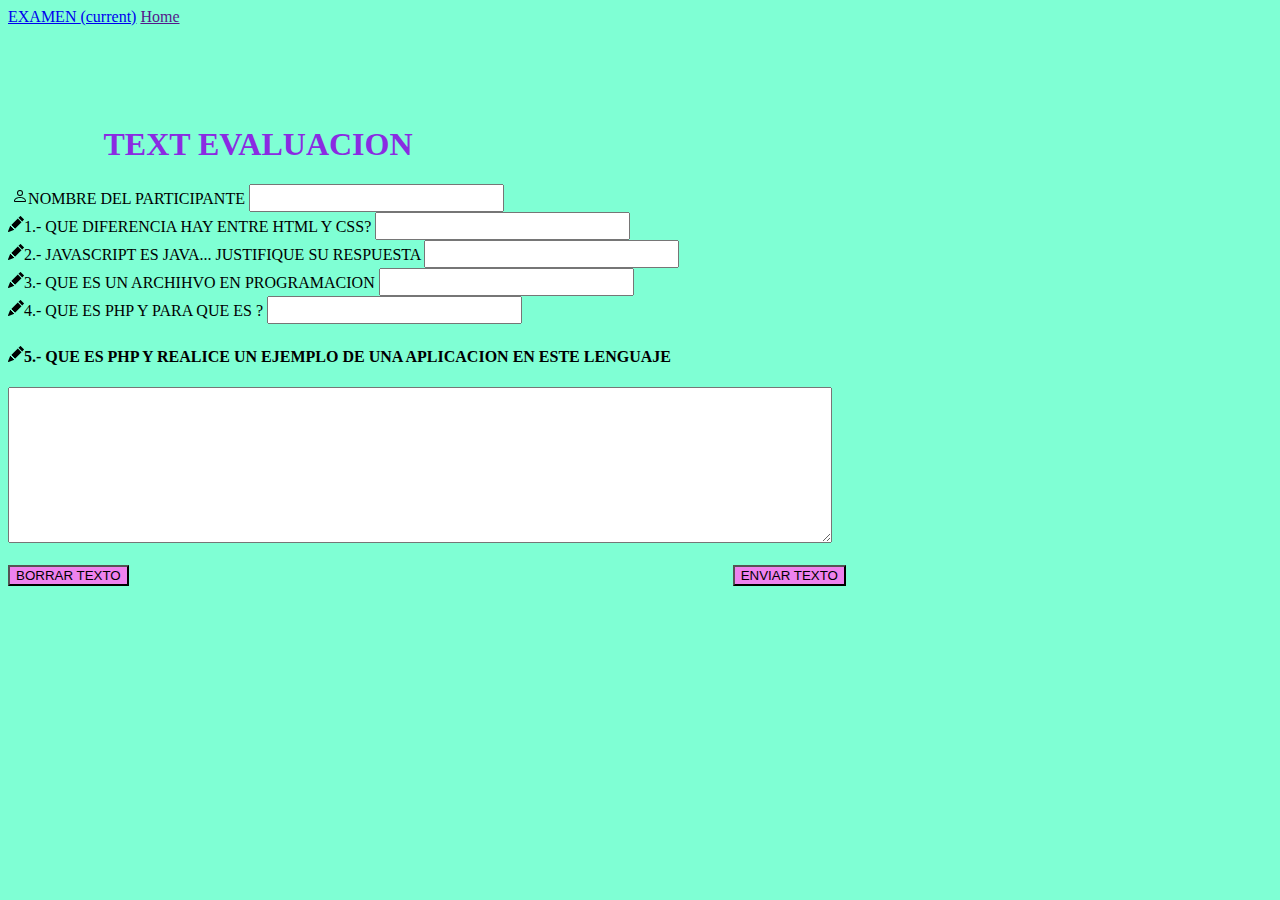
<file: index.html>
<!doctype html>
<html lang="en">
    <head>
        <title>Title</title>
        <!-- Required meta tags -->
        <meta charset="utf-8" />
        <meta
            name="viewport"
            content="width=device-width, initial-scale=1, shrink-to-fit=no"
        />

        <!-- Bootstrap CSS v5.2.1 -->
        <link
            href="https://cdn.jsdelivr.net/npm/bootstrap@5.3.2/dist/css/bootstrap.min.css"
            rel="stylesheet"
            integrity="sha384-T3c6CoIi6uLrA9TneNEoa7RxnatzjcDSCmG1MXxSR1GAsXEV/Dwwykc2MPK8M2HN"
            crossorigin="anonymous"
        />
        <link rel="stylesheet" href="">
    </head>

    <body style="background-color: aquamarine;">

        
        <nav class="navbar navbar-expand navbar-light bg-primary">
            <div class="nav navbar-nav">
                <a class="nav-item nav-link active" href="#" aria-current="page"
                    >EXAMEN <span class="visually-hidden">(current)</span></a
                >
                <a class="nav-item nav-link" href="">Home</a>
            </div>
        </nav>
        
        <div
            class="container"
            style="width: 500px;margin-top: 100px;text-align: center;"
        >
        <h1 style="text-align: center;color: blueviolet;">TEXT EVALUACION</h1>

        <form action="registro.php" method="post">
            <div class="mb-3">
                <label for="" class="form-label"><svg xmlns="http://www.w3.org/2000/svg" width="16" height="16" fill="currentColor" class="bi bi-person" viewBox="0 0 16 16">
                    <path d="M8 8a3 3 0 1 0 0-6 3 3 0 0 0 0 6m2-3a2 2 0 1 1-4 0 2 2 0 0 1 4 0m4 8c0 1-1 1-1 1H3s-1 0-1-1 1-4 6-4 6 3 6 4m-1-.004c-.001-.246-.154-.986-.832-1.664C11.516 10.68 10.289 10 8 10s-3.516.68-4.168 1.332c-.678.678-.83 1.418-.832 1.664z"/>
                  </svg>NOMBRE DEL PARTICIPANTE</label>
                <input
                    type="text"
                    class="form-control"
                    name="nombre"
                    id=""
                    aria-describedby="helpId"
                    placeholder=""
                    style="font-size: larger;text-align: center;"
                />
                <small id="helpId" class="form-text text-muted"></small>
            </div>
        </div>
        <div class="mb-3">
            <label for="" class="form-label"><svg xmlns="http://www.w3.org/2000/svg" width="16" height="16" fill="currentColor" class="bi bi-pencil-fill" viewBox="0 0 16 16">
                <path d="M12.854.146a.5.5 0 0 0-.707 0L10.5 1.793 14.207 5.5l1.647-1.646a.5.5 0 0 0 0-.708zm.646 6.061L9.793 2.5 3.293 9H3.5a.5.5 0 0 1 .5.5v.5h.5a.5.5 0 0 1 .5.5v.5h.5a.5.5 0 0 1 .5.5v.5h.5a.5.5 0 0 1 .5.5v.207zm-7.468 7.468A.5.5 0 0 1 6 13.5V13h-.5a.5.5 0 0 1-.5-.5V12h-.5a.5.5 0 0 1-.5-.5V11h-.5a.5.5 0 0 1-.5-.5V10h-.5a.5.5 0 0 1-.175-.032l-.179.178a.5.5 0 0 0-.11.168l-2 5a.5.5 0 0 0 .65.65l5-2a.5.5 0 0 0 .168-.11z"/>
              </svg>1.- QUE DIFERENCIA HAY ENTRE HTML Y CSS?</label>
            <input
                type="text"
                class="form-control"
                name="pregunta1"
                id=""
                aria-describedby="helpId"
                placeholder=""
                style="font-size: larger;text-align: left;"
            />
            <small id="helpId" class="form-text text-muted"></small>
        </div>

        <div class="mb-3">
            <label for="" class="form-label"><svg xmlns="http://www.w3.org/2000/svg" width="16" height="16" fill="currentColor" class="bi bi-pencil-fill" viewBox="0 0 16 16">
                <path d="M12.854.146a.5.5 0 0 0-.707 0L10.5 1.793 14.207 5.5l1.647-1.646a.5.5 0 0 0 0-.708zm.646 6.061L9.793 2.5 3.293 9H3.5a.5.5 0 0 1 .5.5v.5h.5a.5.5 0 0 1 .5.5v.5h.5a.5.5 0 0 1 .5.5v.5h.5a.5.5 0 0 1 .5.5v.207zm-7.468 7.468A.5.5 0 0 1 6 13.5V13h-.5a.5.5 0 0 1-.5-.5V12h-.5a.5.5 0 0 1-.5-.5V11h-.5a.5.5 0 0 1-.5-.5V10h-.5a.5.5 0 0 1-.175-.032l-.179.178a.5.5 0 0 0-.11.168l-2 5a.5.5 0 0 0 .65.65l5-2a.5.5 0 0 0 .168-.11z"/>
              </svg>2.- JAVASCRIPT ES JAVA... JUSTIFIQUE SU RESPUESTA</label>
            <input
                type="text"
                class="form-control"
                name="pregunta2"
                id=""
                aria-describedby="helpId"
                placeholder=""
                style="font-size: larger;text-align: left;"
            />
            <small id="helpId" class="form-text text-muted"></small>
        </div>

<div class="mb-3">
            <label for="" class="form-label"><svg xmlns="http://www.w3.org/2000/svg" width="16" height="16" fill="currentColor" class="bi bi-pencil-fill" viewBox="0 0 16 16">
                <path d="M12.854.146a.5.5 0 0 0-.707 0L10.5 1.793 14.207 5.5l1.647-1.646a.5.5 0 0 0 0-.708zm.646 6.061L9.793 2.5 3.293 9H3.5a.5.5 0 0 1 .5.5v.5h.5a.5.5 0 0 1 .5.5v.5h.5a.5.5 0 0 1 .5.5v.5h.5a.5.5 0 0 1 .5.5v.207zm-7.468 7.468A.5.5 0 0 1 6 13.5V13h-.5a.5.5 0 0 1-.5-.5V12h-.5a.5.5 0 0 1-.5-.5V11h-.5a.5.5 0 0 1-.5-.5V10h-.5a.5.5 0 0 1-.175-.032l-.179.178a.5.5 0 0 0-.11.168l-2 5a.5.5 0 0 0 .65.65l5-2a.5.5 0 0 0 .168-.11z"/>
              </svg>3.- QUE ES UN ARCHIHVO EN PROGRAMACION</label>
            <input
                type="text"
                class="form-control"
                name="pregunta3"
                id=""
                aria-describedby="helpId"
                placeholder=""
                style="font-size: larger;text-align: left;"
            />
            <small id="helpId" class="form-text text-muted"></small>
        </div>
        <div class="mb-3">
            <label for="" class="form-label"><svg xmlns="http://www.w3.org/2000/svg" width="16" height="16" fill="currentColor" class="bi bi-pencil-fill" viewBox="0 0 16 16">
                <path d="M12.854.146a.5.5 0 0 0-.707 0L10.5 1.793 14.207 5.5l1.647-1.646a.5.5 0 0 0 0-.708zm.646 6.061L9.793 2.5 3.293 9H3.5a.5.5 0 0 1 .5.5v.5h.5a.5.5 0 0 1 .5.5v.5h.5a.5.5 0 0 1 .5.5v.5h.5a.5.5 0 0 1 .5.5v.207zm-7.468 7.468A.5.5 0 0 1 6 13.5V13h-.5a.5.5 0 0 1-.5-.5V12h-.5a.5.5 0 0 1-.5-.5V11h-.5a.5.5 0 0 1-.5-.5V10h-.5a.5.5 0 0 1-.175-.032l-.179.178a.5.5 0 0 0-.11.168l-2 5a.5.5 0 0 0 .65.65l5-2a.5.5 0 0 0 .168-.11z"/>
              </svg>4.- QUE ES PHP Y PARA QUE ES ?</label>
            <input
                type="text"
                class="form-control"
                name="pregunta4"
                id=""
                aria-describedby="helpId"
                placeholder=""
                style="font-size: larger;text-align: left;"
            />
            <small id="helpId" class="form-text text-muted"></small>
        </div>

        <div class="mb-3">

            <h4><svg xmlns="http://www.w3.org/2000/svg" width="16" height="16" fill="currentColor" class="bi bi-pencil-fill" viewBox="0 0 16 16">
                <path d="M12.854.146a.5.5 0 0 0-.707 0L10.5 1.793 14.207 5.5l1.647-1.646a.5.5 0 0 0 0-.708zm.646 6.061L9.793 2.5 3.293 9H3.5a.5.5 0 0 1 .5.5v.5h.5a.5.5 0 0 1 .5.5v.5h.5a.5.5 0 0 1 .5.5v.5h.5a.5.5 0 0 1 .5.5v.207zm-7.468 7.468A.5.5 0 0 1 6 13.5V13h-.5a.5.5 0 0 1-.5-.5V12h-.5a.5.5 0 0 1-.5-.5V11h-.5a.5.5 0 0 1-.5-.5V10h-.5a.5.5 0 0 1-.175-.032l-.179.178a.5.5 0 0 0-.11.168l-2 5a.5.5 0 0 0 .65.65l5-2a.5.5 0 0 0 .168-.11z"/>
              </svg>5.- QUE ES PHP Y REALICE UN EJEMPLO DE UNA APLICACION EN ESTE LENGUAJE</h4>

            <textarea name="pregunta5" cols="100" rows="10"></textarea>
            

            <br><br>

            <button type="reset" style="background-color: violet;">BORRAR TEXTO</button>

            

            <button type="submit"style="margin-left: 600px; background-color: violet;">ENVIAR TEXTO</button>
           
            
             
            
           
        </div>



        



            
            </form>
            



        </form>
        
        </div>
        
        


        <footer>
            <!-- place footer here -->
        </footer>
        <!-- Bootstrap JavaScript Libraries -->
        <script
            src="https://cdn.jsdelivr.net/npm/@popperjs/core@2.11.8/dist/umd/popper.min.js"
            integrity="sha384-I7E8VVD/ismYTF4hNIPjVp/Zjvgyol6VFvRkX/vR+Vc4jQkC+hVqc2pM8ODewa9r"
            crossorigin="anonymous"
        ></script>

        <script
            src="https://cdn.jsdelivr.net/npm/bootstrap@5.3.2/dist/js/bootstrap.min.js"
            integrity="sha384-BBtl+eGJRgqQAUMxJ7pMwbEyER4l1g+O15P+16Ep7Q9Q+zqX6gSbd85u4mG4QzX+"
            crossorigin="anonymous"
        ></script>
    </body>
</html>
</file>
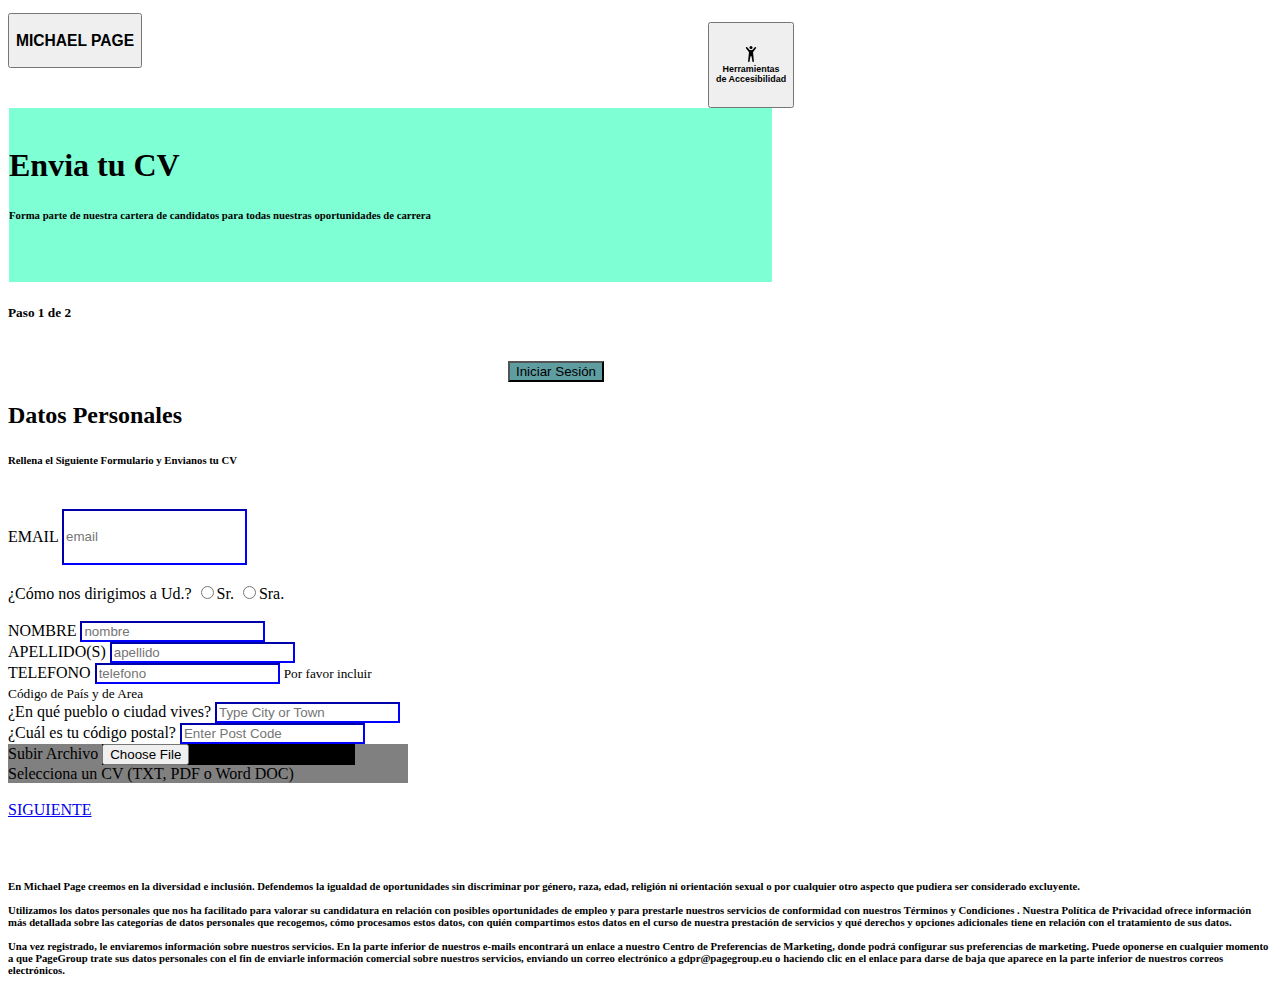
<file: APP5/APP6/index.html>
<!DOCTYPE html>
<html lang="en">
<head>
    <meta charset="UTF-8">
    <meta name="viewport" content="width=device-width, initial-scale=1.0">
    <title>Document</title>
</head>
<body>
    
    <!doctype html>
    <html lang="en">
        <head>
            <title>Title</title>
            <!-- Required meta tags -->
            <meta charset="utf-8" />
            <meta
                name="viewport"
                content="width=device-width, initial-scale=1, shrink-to-fit=no"
            />
    
            <!-- Bootstrap CSS v5.2.1 -->
            <link
                href="https://cdn.jsdelivr.net/npm/bootstrap@5.3.2/dist/css/bootstrap.min.css"
                rel="stylesheet"
                integrity="sha384-T3c6CoIi6uLrA9TneNEoa7RxnatzjcDSCmG1MXxSR1GAsXEV/Dwwykc2MPK8M2HN"
                crossorigin="anonymous"
            />
        </head>
    
        <body>
           
            <div class="">
                <button
                    type="button"
                    name=""
                    id=""
                    class="btn btn-white"
                    style="margin-right: 600px;font-family: Impact, Haettenschweiler, 'Arial Narrow Bold', sans-serif;margin-top:5px ;"

                >
                   <h3> MICHAEL PAGE</h3>
                </button>
                </div>


                
                <div class="">
                    <button
                        type="button"
                        name=""
                        id=""
                        class="btn btn-dark"
                        style="margin-left:700px;margin-top: -5%;"
                        
                    >
                       <h6><svg xmlns="http://www.w3.org/2000/svg" width="16" height="16" fill="currentColor" class="bi bi-person-arms-up" viewBox="0 0 16 16">
                        <path d="M8 3a1.5 1.5 0 1 0 0-3 1.5 1.5 0 0 0 0 3"/>
                        <path d="m5.93 6.704-.846 8.451a.768.768 0 0 0 1.523.203l.81-4.865a.59.59 0 0 1 1.165 0l.81 4.865a.768.768 0 0 0 1.523-.203l-.845-8.451A1.5 1.5 0 0 1 10.5 5.5L13 2.284a.796.796 0 0 0-1.239-.998L9.634 3.84a.7.7 0 0 1-.33.235c-.23.074-.665.176-1.304.176-.64 0-1.074-.102-1.305-.176a.7.7 0 0 1-.329-.235L4.239 1.286a.796.796 0 0 0-1.24.998l2.5 3.216c.317.316.475.758.43 1.204Z"/>
                      </svg><br>Herramientas<br>
                         de Accesibilidad </h6>
                    </button>
    
            </div>

            <div
                class="container" style="background-color: aquamarine;margin-left: 1px;margin-right: 500px;"
            ><br>
              <h1 style="background-color: aquamarine">Envia tu CV<br><h6>Forma parte de nuestra cartera de candidatos para todas nuestras oportunidades de carrera</h6>
              </h1><br><br>
            </div>

            <h5>Paso 1 de 2</h5><br>
            <button style="margin-left: 500px;background-color: cadetblue;">Iniciar Sesión</button>

            <h2>Datos Personales</h2>
            <h6>Rellena el Siguiente Formulario y Envianos tu CV</h6>
            <br>

            

            <form action="" style="width: 400px" >
                <div class="mb-3" >
                    <label for="" class="form-label">EMAIL</label>
                    <input
                        type="text"
                        class="form-control"
                        name=""
                        id=""
                        aria-describedby="helpId"
                        placeholder="email"
                        style="border-color: blue;height: 50px;"

                    />
                    <small id="helpId" class="form-text text-muted"></small>
                </div>

<br>
                    
                    <label for="edit-mp-salutation">¿Cómo nos dirigimos a Ud.? </label>
                    <input type="radio" name="senior" id="señor">Sr.
                    <input type="radio" name="señora" id="señora">Sra.
                    
                </div><br>

<br>
                </div>
                <div class="mb-3">
                    <label for="" class="form-label">NOMBRE</label>
                    <input
                        type="text"
                        class="form-control"
                        name=""
                        id=""
                        aria-describedby="helpId"
                        placeholder="nombre"
                        style="border-color: blue; ;"
                    />
                    <small id="helpId" class="form-text text-muted"></small>
                </div>
                <div class="mb-3">
                    <label for="" class="form-label">APELLIDO(S)</label>
                    <input
                        type="text"
                        class="form-control"
                        name=""
                        id=""
                        aria-describedby="helpId"
                        placeholder="apellido"
                        style="border-color: blue; ;"
                    />
                    <small id="helpId" class="form-text text-muted"></small>
                </div>
               
                <div class="mb-5">
                    <label for="" class="form-label">TELEFONO</label>
                    <input
                        type="text"
                        class="form-control"
                        name=""
                        id=""
                        aria-describedby="helpId"
                        placeholder="telefono"
                        style="border-color: blue; ;"
                    />
                    <small id="helpId" class="form-text text-muted">Por favor incluir Código de País y de Area</small>
                </div>
                <div class="mb-5">
                    <label for="" class="form-label">¿En qué pueblo o ciudad vives?</label>
                    <input
                        type="text"
                        class="form-control"
                        name=""
                        id=""
                        aria-describedby="helpId"
                        placeholder="Type City or Town"
                        style="border-color: blue; ;"
                    />
                    <small id="helpId" class="form-text text-muted"></small>
                </div>
                <div class="mb-5">
                    <label for="" class="form-label">¿Cuál es tu código postal?</label>
                    <input
                        type="text"
                        class="form-control"
                        name=""
                        id=""
                        aria-describedby="helpId"
                        placeholder="Enter Post Code"
                        style="border-color: blue"
                        
                    />
                    <small id="helpId" class="form-text text-muted"></small>
                </div>
               
              
           
            

            </div>



            <div class="mb-3" style="background-color: grey;">
                <label for="" class="form-label">Subir Archivo</label>
                <input
                    type="file"
                    class="form-control"
                    name=""
                    id="ñññ"
                    placeholder=""
                    aria-describedby="fileHelpId"
                    style="background-color: black;"
                />
                <div id="fileHelpId" class="form-text">Selecciona un CV (TXT, PDF o Word DOC)</div>
            </div>


        </form>
            
            <br>
            <a name="" id="" class="btn btn-primary" href="#" role="button" style="width: 300px;">SIGUIENTE</a>
          
            
            <footer>
                <!-- place footer here -->
            </footer>
            <!-- Bootstrap JavaScript Libraries -->
            <script
                src="https://cdn.jsdelivr.net/npm/@popperjs/core@2.11.8/dist/umd/popper.min.js"
                integrity="sha384-I7E8VVD/ismYTF4hNIPjVp/Zjvgyol6VFvRkX/vR+Vc4jQkC+hVqc2pM8ODewa9r"
                crossorigin="anonymous"
            ></script>
    
            <script
                src="https://cdn.jsdelivr.net/npm/bootstrap@5.3.2/dist/js/bootstrap.min.js"
                integrity="sha384-BBtl+eGJRgqQAUMxJ7pMwbEyER4l1g+O15P+16Ep7Q9Q+zqX6gSbd85u4mG4QzX+"
                crossorigin="anonymous"
            ></script>
        </body>
    </html>
    

 
        </form>
        </div>
        <br><br>
       
    <h6>En Michael Page creemos en la diversidad e inclusión. Defendemos la igualdad de oportunidades sin discriminar por género, raza, edad, religión ni orientación sexual o por cualquier otro aspecto que pudiera ser considerado excluyente.
        <br>
        <br>Utilizamos los datos personales que nos ha facilitado para valorar su candidatura en relación con posibles oportunidades de empleo y para prestarle nuestros servicios de conformidad con nuestros Términos y Condiciones . Nuestra Política de Privacidad ofrece información más detallada sobre las categorías de datos personales que recogemos, cómo procesamos estos datos, con quién compartimos estos datos en el curso de nuestra prestación de servicios y qué derechos y opciones adicionales tiene en relación con el tratamiento de sus datos.
        <br>
        <br>Una vez registrado, le enviaremos información sobre nuestros servicios. En la parte inferior de nuestros e-mails encontrará un enlace a nuestro Centro de Preferencias de Marketing, donde podrá configurar sus preferencias de marketing. Puede oponerse en cualquier momento a que PageGroup trate sus datos personales con el fin de enviarle información comercial sobre nuestros servicios, enviando un correo electrónico a gdpr@pagegroup.eu o haciendo clic en el enlace para darse de baja que aparece en la parte inferior de nuestros correos electrónicos.

    </h6>
</body>
</html>
</file>
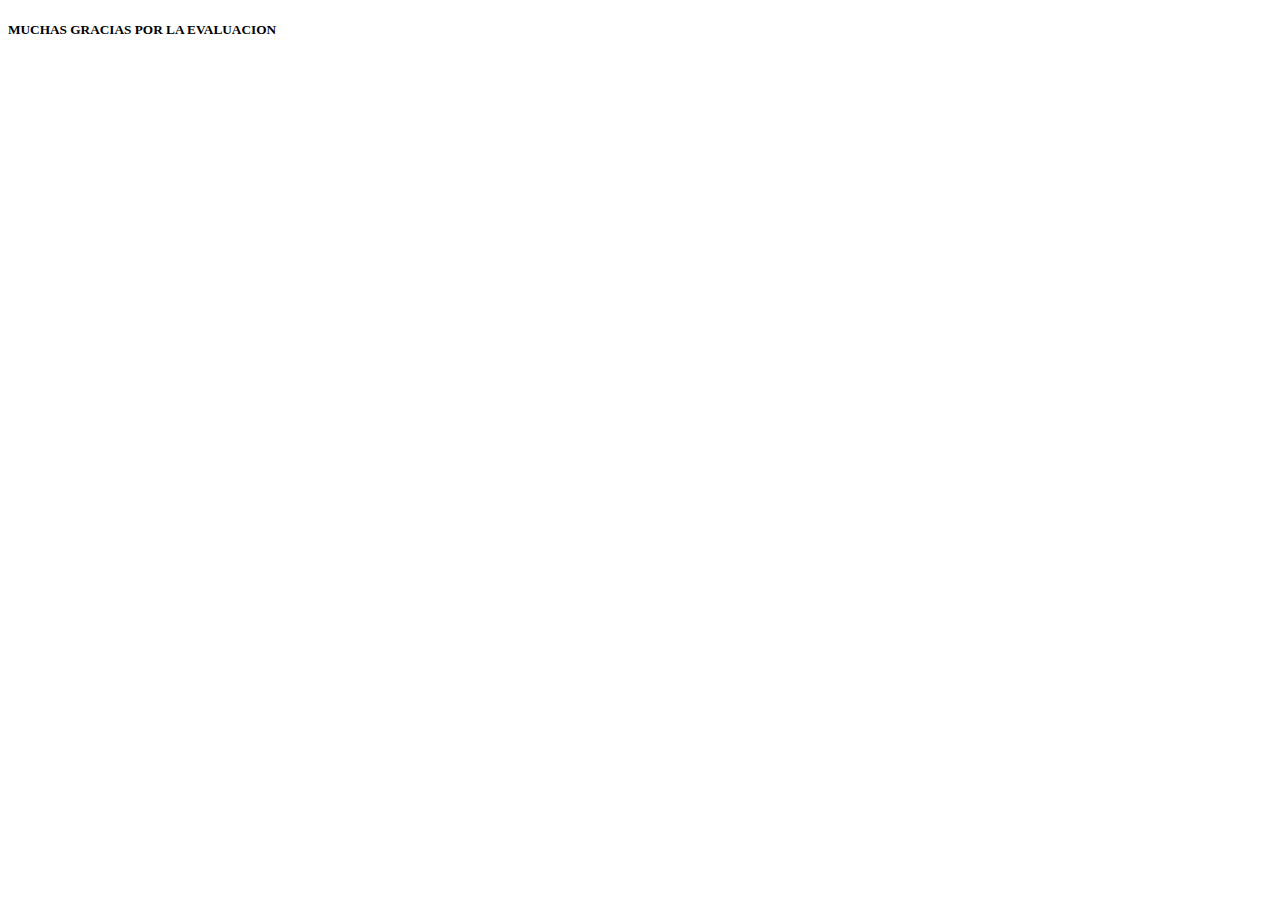
<file: realizado.html>
<!DOCTYPE html>
<html lang="en">
<head>
    <meta charset="UTF-8">
    <meta name="viewport" content="width=device-width, initial-scale=1.0">
    <title>Document</title>
</head>
<body>
    
    <h5>MUCHAS GRACIAS POR LA EVALUACION</h5>
</body>
</html>
</file>
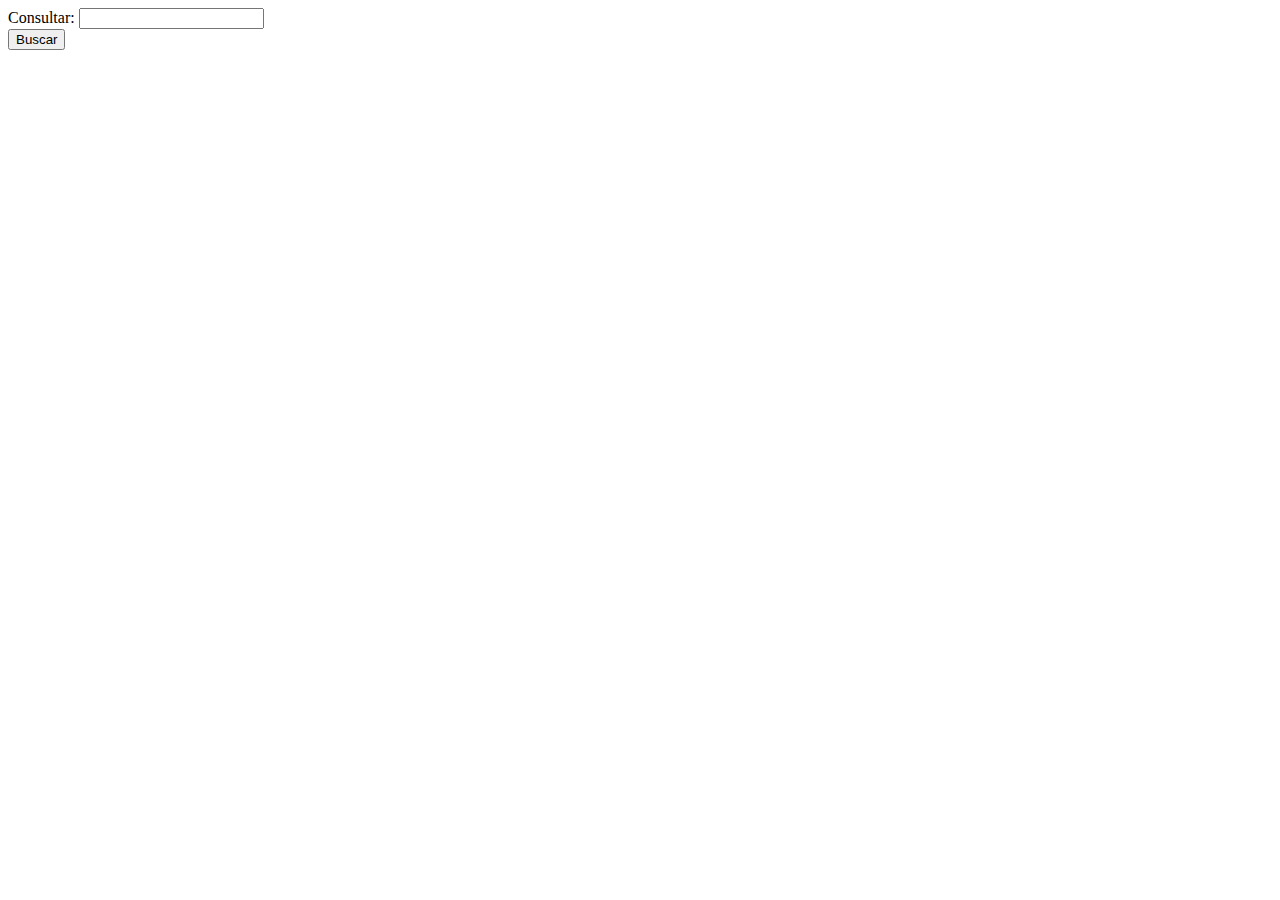
<file: APP5/APP6/consultar.html>
<!DOCTYPE html>
<html lang="en">
<head>
    <meta charset="UTF-8">
    <meta name="viewport" content="width=device-width, initial-scale=1.0">
    <title>Document</title>
</head>
<body>

    <form action="consultar.php" method="post">

        Consultar:
        <input type="text" name="nombre">
        <br>
        <input type="submit"  value="Buscar">


    </form>
    
</body>
</html>
</file>
